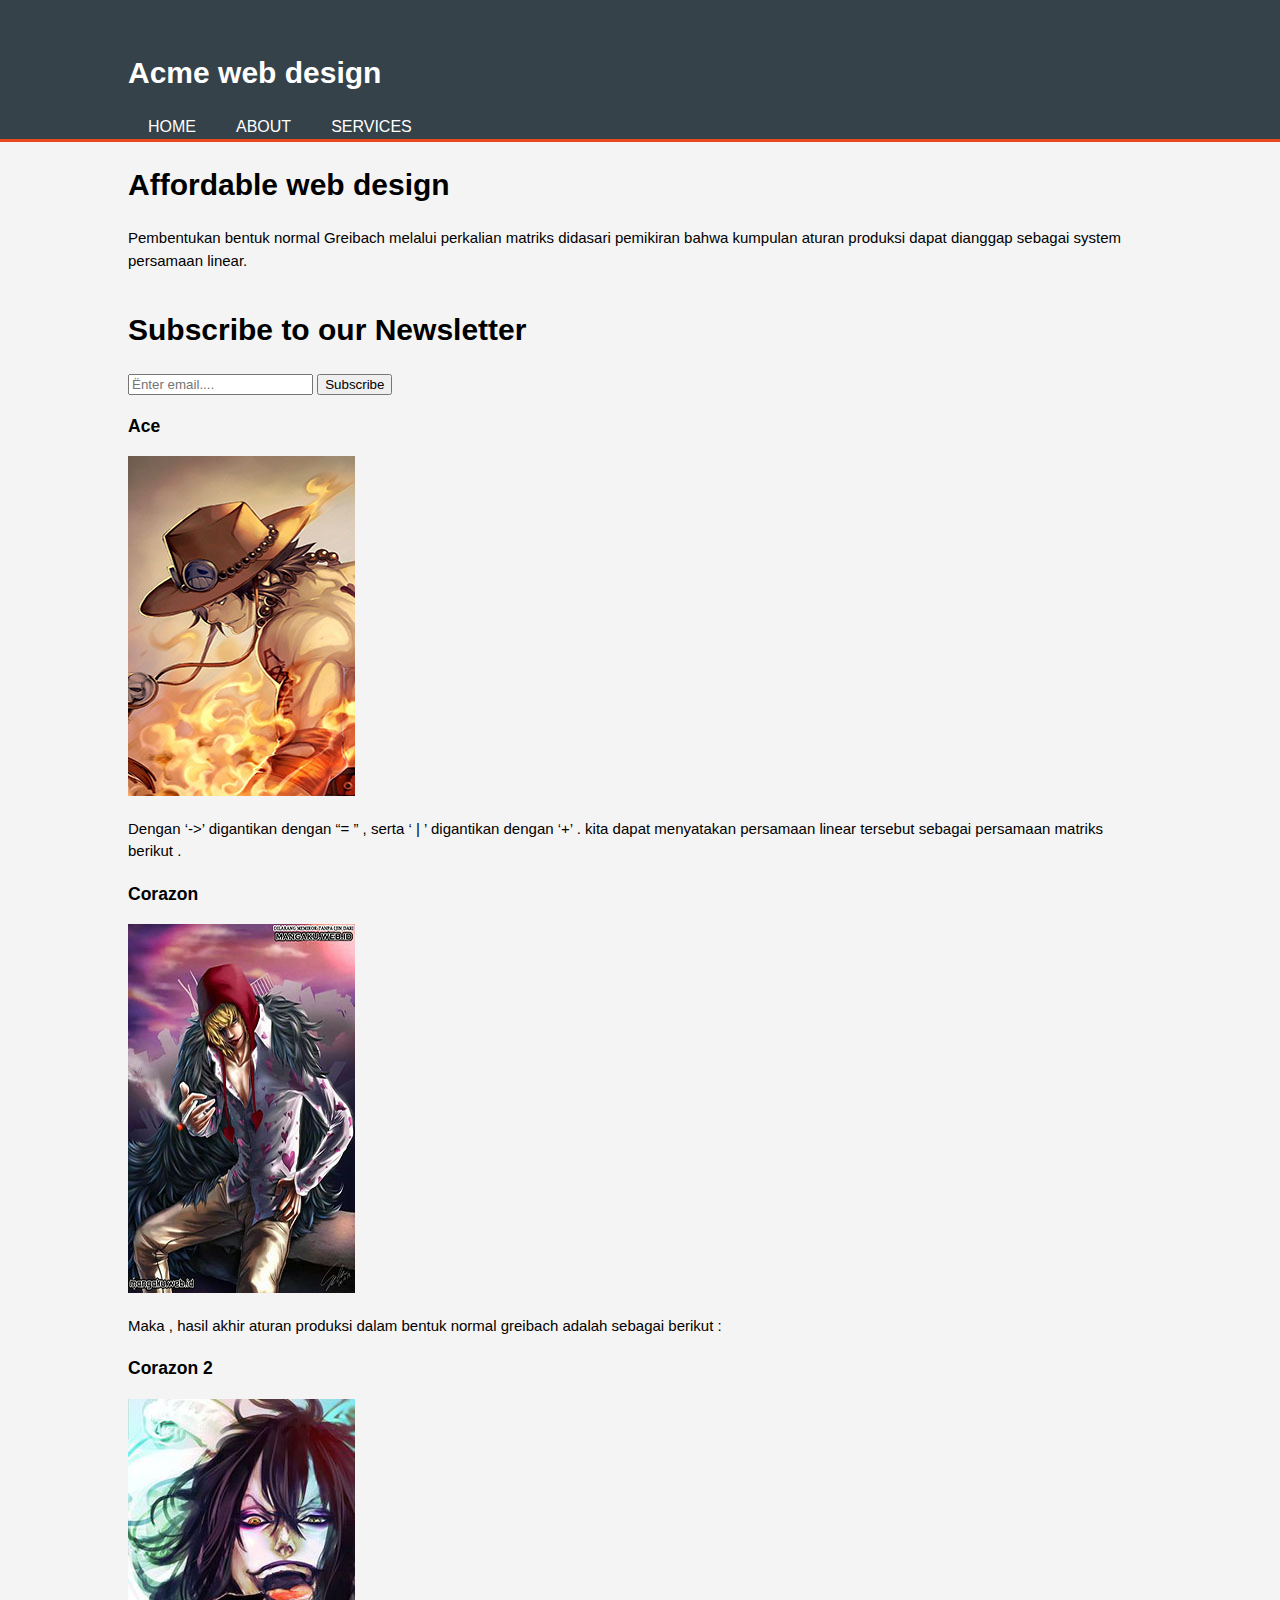
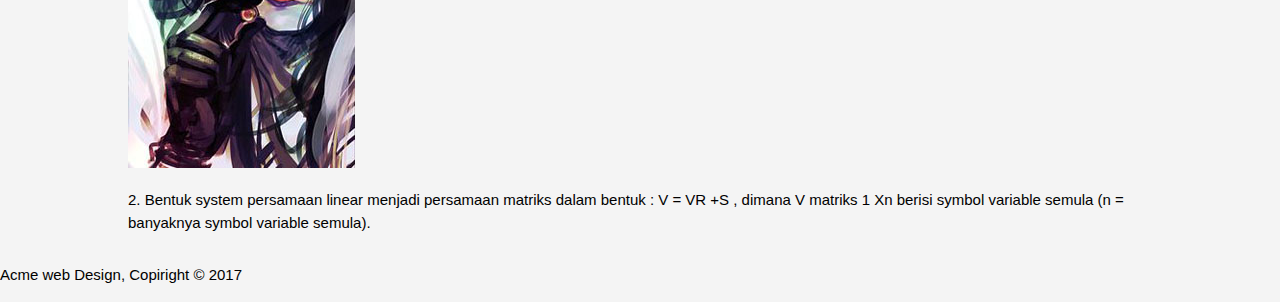
<file: index.html>
<!DOCTYPE html>

<html>
	<head>
		<meta charset="utf-8">
		<meta name="viewport" content="width=device-width">
		<meta name="description" content="Affordable and profesional web design">
		<meta name="keyword" content="web design, Affordableweb design, profesional web design">
		<meta name="author" content="Brad Traversy"> 
		<title>Acme web design | WELCOME</title>
		<link rel="stylesheet" href="./css/style.css">
	</head>	
	<body>
		<header>
			<div class="container">
				<div id="branding">
					<h1>Acme web design</h1>
				</div>
			<nav>
				<ul>
					<li><a href="index.html">home</a></li>
					<li><a href="about.html">About</a></li>
					<li><a href="services.htm">Services</a></li>
				</ul>
			</nav>
		</div>
		</header>

		<section id="showcase">
			<div class="container">
				<h1>Affordable web design</h1>
				<p>Pembentukan bentuk normal Greibach melalui perkalian matriks didasari pemikiran bahwa kumpulan aturan produksi dapat dianggap sebagai system persamaan linear.</p>
			</div>
		</section>

		<section id="newsletter">
			<div class="container">
				<h1>Subscribe to our Newsletter</h1>
				<form>
					<input type="email" placeholder="Ënter email....">
					<button type="submit" class="button_1">Subscribe</button>
				</form>   
			</div>
		</section>

		<section id="boxes">
			<div class="container">
				<div class="box">
					<h3>Ace</h3>
					<img src="./img/ace.jpg">
					<p>Dengan ‘->’ digantikan dengan “= ” , serta ‘ | ’ digantikan dengan ‘+’ . kita dapat menyatakan persamaan linear tersebut sebagai persamaan matriks berikut .</p>
				</div>
				<div class="box">
					<h3>Corazon</h3>
					<img src="./img/corazon.jpg">
					<p>Maka ,  hasil akhir aturan produksi dalam bentuk normal greibach adalah sebagai berikut :</p>
				</div>
				<div class="box">
					<h3>Corazon 2 </h3>
					<img src="./img/corazon2.jpg">
					<p>2.	Bentuk system persamaan linear menjadi persamaan matriks dalam bentuk : V = VR +S ,  dimana V matriks 1 Xn berisi symbol variable semula (n = banyaknya symbol variable semula).</p>
				</div>
			</div>
			</section>

		<footer>
			<p>Acme web Design, Copiright &copy; 2017</p> 
		</footer>
	</body>
</html>
</file>
<file: css/style.css>
body{
	font:15px/1.5 Arial,Helvetica, sans-serif;
	padding: 0;
	margin: 0;
	background-color: #f4f4f4;
}

.container{
	width: 80%;
	margin: auto;
	overflow: hidden;
}

header{
	background: #35424a;
	color: #ffffff;
	padding-top: 30px;
	min-height: 70px;
	border-bottom: #e8491d 3px solid;
}

header a{
	color: #ffffff;
	text-decoration: none;
	text-transform: uppercase;
	font-size: 16px;
}

header ul{
	margin: 0;
	padding: 0; 
}

header li{
	float: left;
	display: inline;
	padding: 0 20px 0 20px; 
}
</file>
